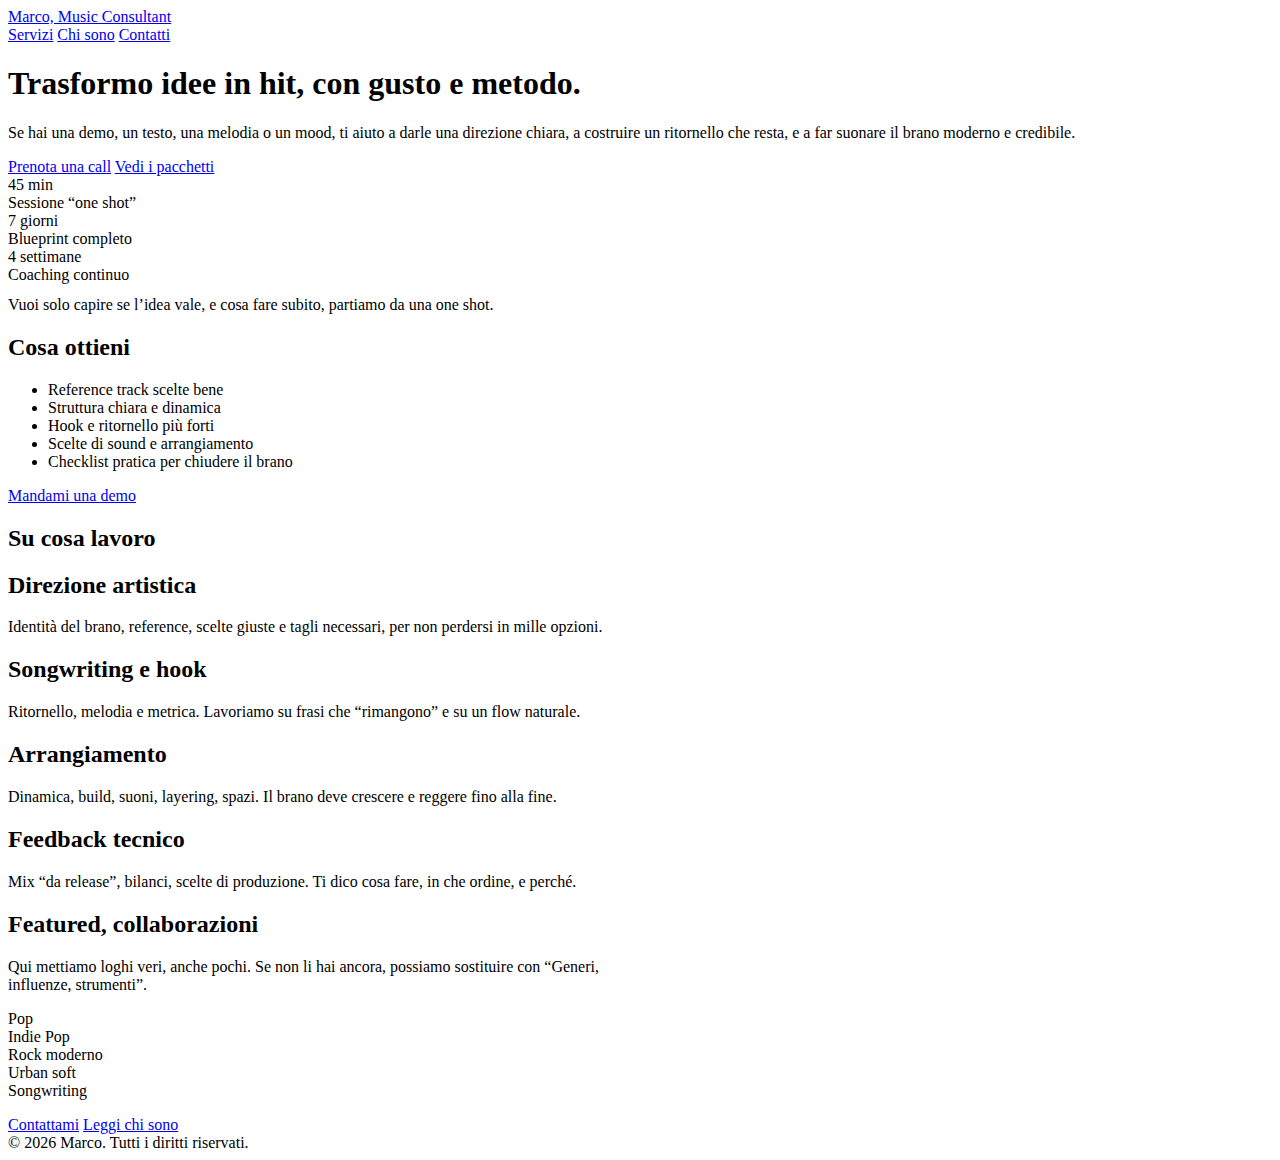
<file: index.html>
<!doctype html>
<html lang="it">
<head>
  <meta charset="UTF-8" />
  <meta name="viewport" content="width=device-width, initial-scale=1.0" />
  <title>Marco, consulenza musicale</title>
  <meta name="description" content="Consulenza musicale, direzione artistica, songwriting e arrangiamenti. Trasformo demo e idee in brani credibili e pronti a uscire." />
  <link rel="stylesheet" href="style.css" />
</head>
<body>
  <div class="container">
    <header class="header">
      <a class="brand" href="index.html">Marco, Music Consultant</a>
      <nav class="nav">
        <a href="services.html">Servizi</a>
        <a href="about.html">Chi sono</a>
        <a href="contact.html">Contatti</a>
      </nav>
    </header>

    <section class="section">
      <div class="grid">
        <div>
          <h1>Trasformo idee in hit, con gusto e metodo.</h1>
          <p class="lead">
            Se hai una demo, un testo, una melodia o un mood, ti aiuto a darle una direzione chiara,
            a costruire un ritornello che resta, e a far suonare il brano moderno e credibile.
          </p>

          <div class="actions">
            <a class="btn primary" href="contact.html">Prenota una call</a>
            <a class="btn" href="services.html">Vedi i pacchetti</a>
          </div>

          <div class="kpis">
            <div class="kpi">
              <div class="n">45 min</div>
              <div class="t">Sessione “one shot”</div>
            </div>
            <div class="kpi">
              <div class="n">7 giorni</div>
              <div class="t">Blueprint completo</div>
            </div>
            <div class="kpi">
              <div class="n">4 settimane</div>
              <div class="t">Coaching continuo</div>
            </div>
          </div>

          <p class="small" style="margin-top:12px">
            Vuoi solo capire se l’idea vale, e cosa fare subito, partiamo da una one shot.
          </p>
        </div>

        <aside class="box">
          <h2>Cosa ottieni</h2>
          <ul class="list">
            <li>Reference track scelte bene</li>
            <li>Struttura chiara e dinamica</li>
            <li>Hook e ritornello più forti</li>
            <li>Scelte di sound e arrangiamento</li>
            <li>Checklist pratica per chiudere il brano</li>
          </ul>
          <div class="actions" style="margin-top:14px">
            <a class="btn" href="contact.html">Mandami una demo</a>
          </div>
        </aside>
      </div>
    </section>

    <section class="section">
      <h2>Su cosa lavoro</h2>
      <div class="cards">
        <div class="card">
          <h2>Direzione artistica</h2>
          <p>Identità del brano, reference, scelte giuste e tagli necessari, per non perdersi in mille opzioni.</p>
        </div>
        <div class="card">
          <h2>Songwriting e hook</h2>
          <p>Ritornello, melodia e metrica. Lavoriamo su frasi che “rimangono” e su un flow naturale.</p>
        </div>
        <div class="card">
          <h2>Arrangiamento</h2>
          <p>Dinamica, build, suoni, layering, spazi. Il brano deve crescere e reggere fino alla fine.</p>
        </div>
        <div class="card">
          <h2>Feedback tecnico</h2>
          <p>Mix “da release”, bilanci, scelte di produzione. Ti dico cosa fare, in che ordine, e perché.</p>
        </div>
      </div>
    </section>

    <section class="section">
      <h2>Featured, collaborazioni</h2>
      <p class="lead" style="font-size:16px;max-width:80ch">
        Qui mettiamo loghi veri, anche pochi. Se non li hai ancora, possiamo sostituire con “Generi, influenze, strumenti”.
      </p>
      <div class="logos">
        <div class="logo">Pop</div>
        <div class="logo">Indie Pop</div>
        <div class="logo">Rock moderno</div>
        <div class="logo">Urban soft</div>
        <div class="logo">Songwriting</div>
      </div>

      <div class="actions" style="margin-top:16px">
        <a class="btn primary" href="contact.html">Contattami</a>
        <a class="btn" href="about.html">Leggi chi sono</a>
      </div>
    </section>

    <footer class="footer">
      © <span id="y"></span> Marco. Tutti i diritti riservati.
      <script>document.getElementById("y").textContent = new Date().getFullYear();</script>
    </footer>
  </div>
</body>
</html>
</file>
<file: style.css>

</file>
